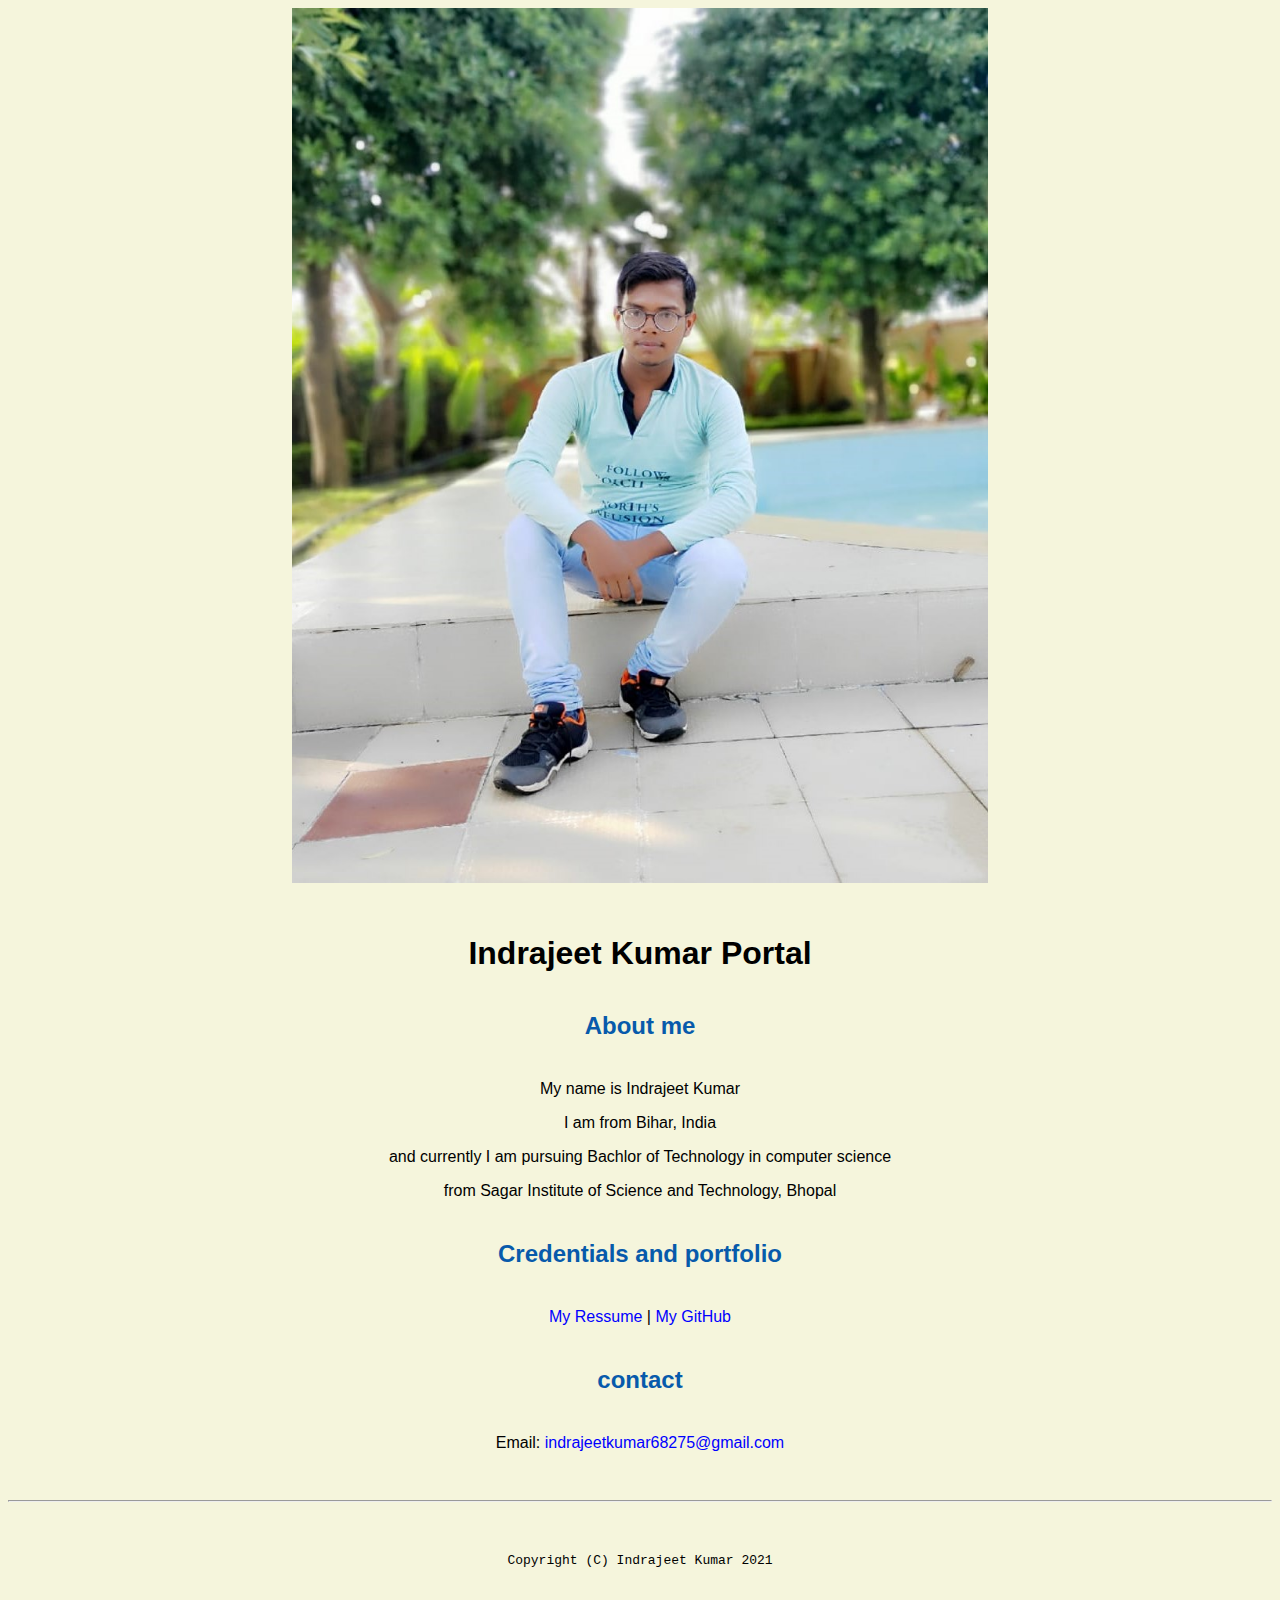
<file: index.html>
<!doctype html>

<!-- this is a comment ! -->

<html lang="en">

  <header>
  <title> Indrajeet Kumar portal </title>
<link rel="stylesheet"href="css/master.css">
<link rel="FaviconIcon" href="favicon.ico" type="image/x-icon">
<meta name="viewport" content="width-device-width, initial-scale=1, shrink-to-fit=no">
<meta name="name" content="Indrajeet Kumar Portal">
<meta name="robots" content="noindex, nofollow">
</header>
  <body>
  <img class="design" src="images/indrajeet.jpg" width="55%" ; alt="indrajeet">

    <h1> Indrajeet  Kumar Portal </h1>
    <h2> About me </h2>
    <p> My name is Indrajeet Kumar </p>
    <p> I am from Bihar, India </p>
    <p> and currently I am pursuing Bachlor of Technology in computer science</p>
    <p> from Sagar Institute of Science and Technology, Bhopal</p>
  <h2>Credentials and portfolio</h2>
    <p><a href="resume.html"> My Ressume </a>| <a href="https://github.com/indrajeet8877"> My GitHub </a><p>
      <h2>contact </h2>
      <p> Email:<a href="mailto:indrajeetkumar68275@gmail.com"> indrajeetkumar68275@gmail.com </a></p>
    </body>

  <footer>
    <hr>
  <code> Copyright (C) Indrajeet Kumar 2021</code>

  </footer>

</html>
</file>
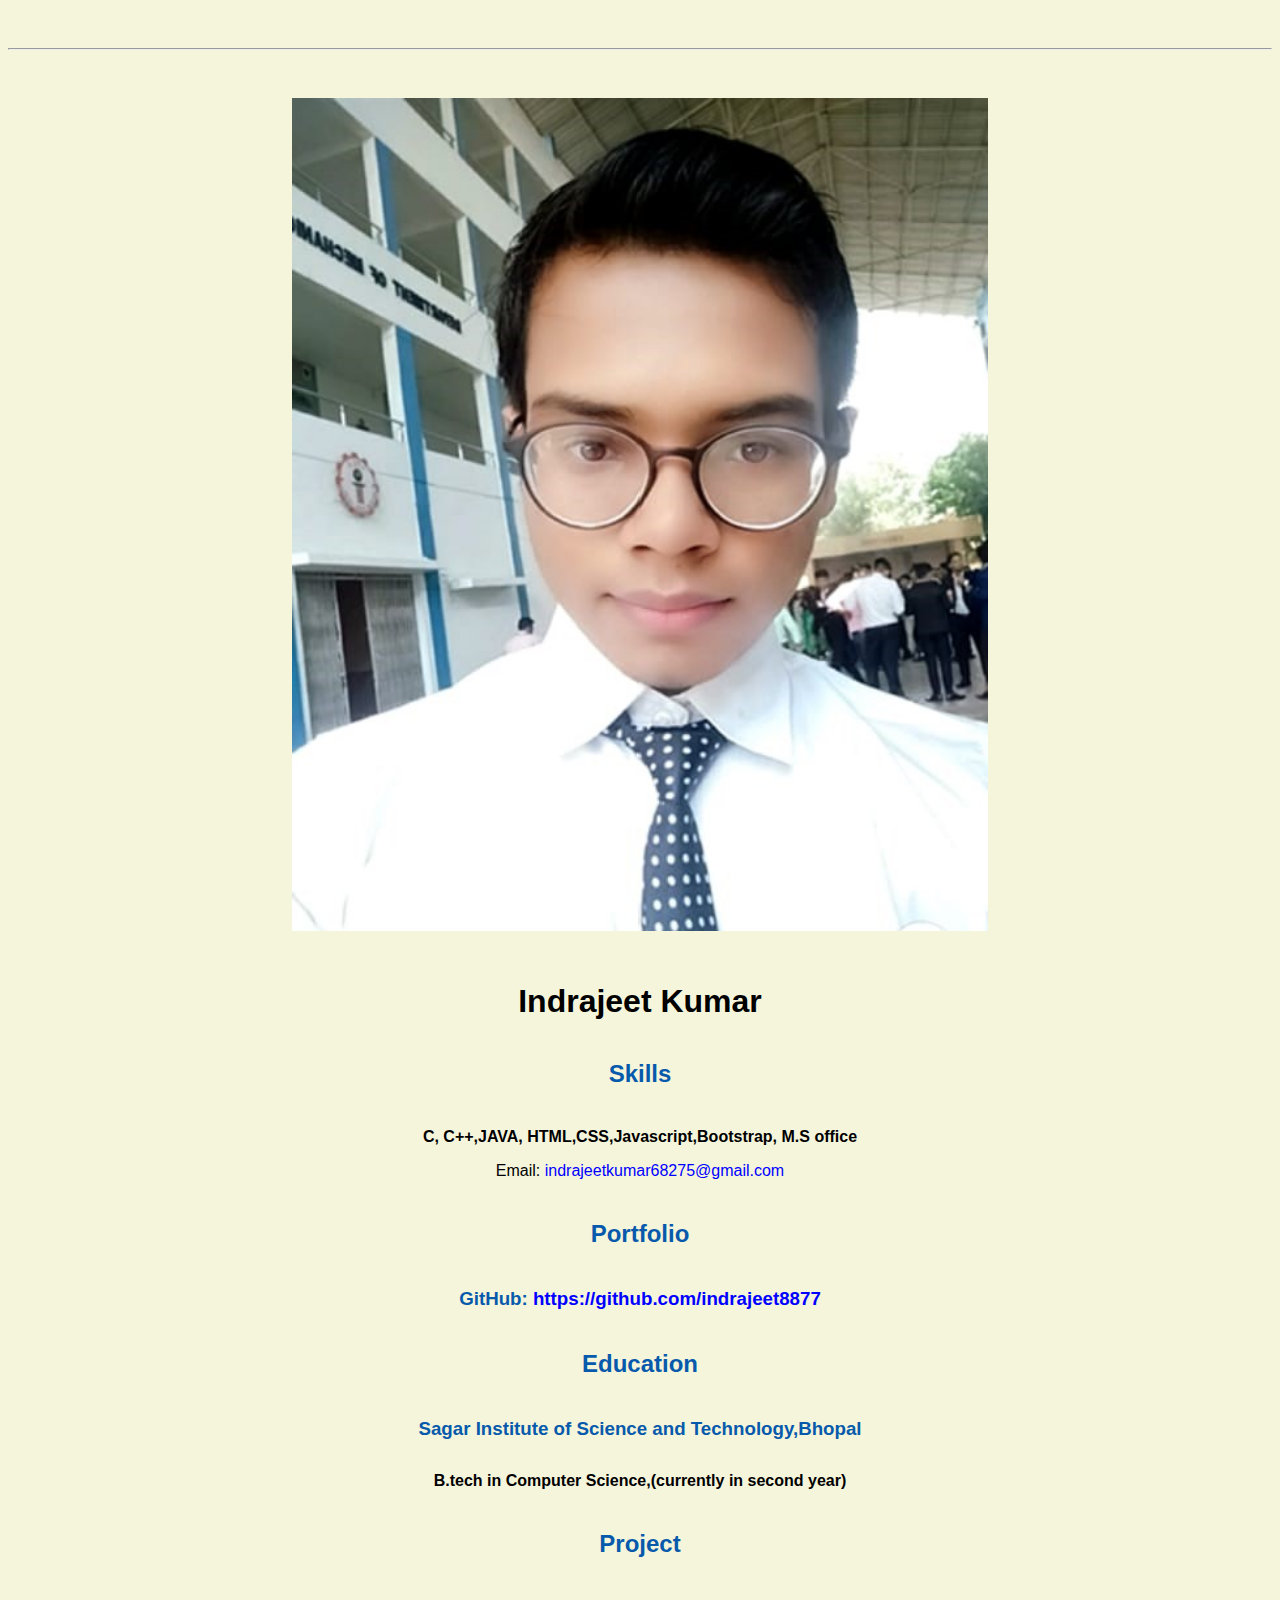
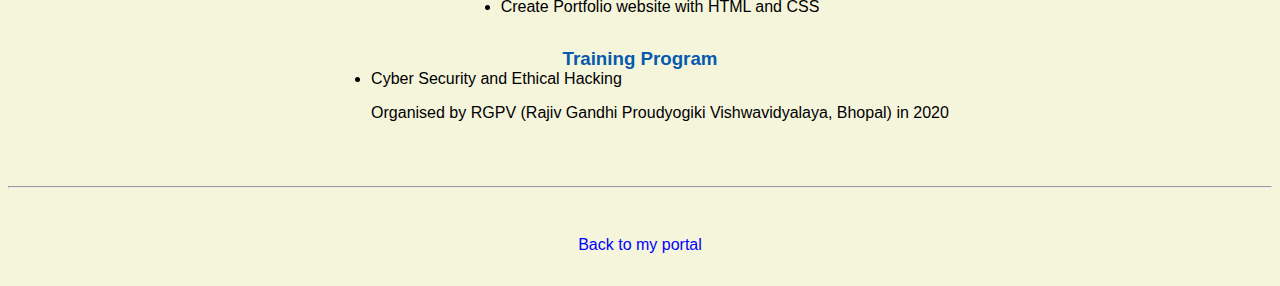
<file: resume.html>
<!doctype html>

<!-- this is a comment -->

<html lang="en">

  <header>
    <title>Indrajeet Kumar Resume</title>
<link rel="stylesheet"href="css/master.css">
<link rel="FaviconIcon" href="favicon.ico" type="image/x-icon">
<link rel="shortcut" href="favicon.ico" type="image/x-icon">
<meta name="viewport" content="width-device-width, initial-scale=1, shrink-to-fit=no">
<meta name="name" content="Indrajeet Kumar Portal">
<meta name="robots" content="noindex, nofollow">
  </header>

  <body>
    <hr>

    <img src="images/indrajeet resume pic.jpg" alt="indrajeet resume pic" width="55%">

    <h1>Indrajeet Kumar</h1>
    <h2>Skills</h2>
    <h4>C, C++,JAVA, HTML,CSS,Javascript,Bootstrap, M.S office </h4>

    <p>Email: <a href="indrajeetkumar68275@gmail.com" target="_blank">indrajeetkumar68275@gmail.com</a></p>
   

    <h2>Portfolio</h2>
      <h3>GitHub: <a href="https://github.com/indrajeet8877" target="_blank">https://github.com/indrajeet8877</a></h3>

    <h2>Education</h2>

    <h3>Sagar Institute of Science and Technology,Bhopal</h3>
    <h4>B.tech in Computer Science,(currently in second year)</h4>

    <h2>Project</h2>

   
      <ul>
        <li>Create Portfolio website with HTML and CSS </li>
        
      </ul>

    <h3>Training Program</h3>
    
      <ul>
        <li>Cyber Security and Ethical Hacking</li>
        <p> Organised by RGPV (Rajiv Gandhi Proudyogiki Vishwavidyalaya, Bhopal) in 2020</p>
      </ul>
  </body>

  <footer>
  <hr>
  <p><a href="index.html">Back to my portal</a><p>
  </footer>

</html>
</file>
<file: css/master.css>
/* Cascading stylesheet for the website */

/* Text inside these asterisks and slashes are comments for human */

  a {
    color:blue;/* set the text color to blue here */
    text-decoration: none; /* This means we do not want hyperlinks to be underlined */
  }

  a:hover {
    color:red;/* set the text color to red here */
    text-decoration: none; /* This means we do not want hyperlinks to be underlined */
  }

  body {
   background-color:beige;  /* set the background color here */
   color:black;  /* set the text color to black here */
    font-family:Arial,Helvetica,Sans-serif;  /* set the font here */
    text-align:center;  /* set the text alignment here */
    
   
  
   }


  footer {
    margin-top: 2rem;
    margin-bottom: 2rem;
  }

  h1 {
    margin-bottom: 0.5rem;
    margin-top: 3rem;
   }

  h2 {
    color:#075AAB;  /* set the text color of to #075AAB here */
    margin-bottom: 2.5rem;
    margin-top: 2.5rem;  /* set both the bottom margin and top margin to 2.5rem here */
   }

  h3 {
     color:#075AAB;
    margin-bottom: 0;
    margin-top: 2rem;
  }
h4 {
    margin-bottom: 0;
    margin-top: 2rem;
  }
  

  hr {
    margin-bottom: 3rem;
    margin-top: 3rem;
  }

  /* this controls how the bullet points in the resume page looks */
  ul {
    display: table;
    margin: 0 auto;
    text-align: left;
  }
</file>
